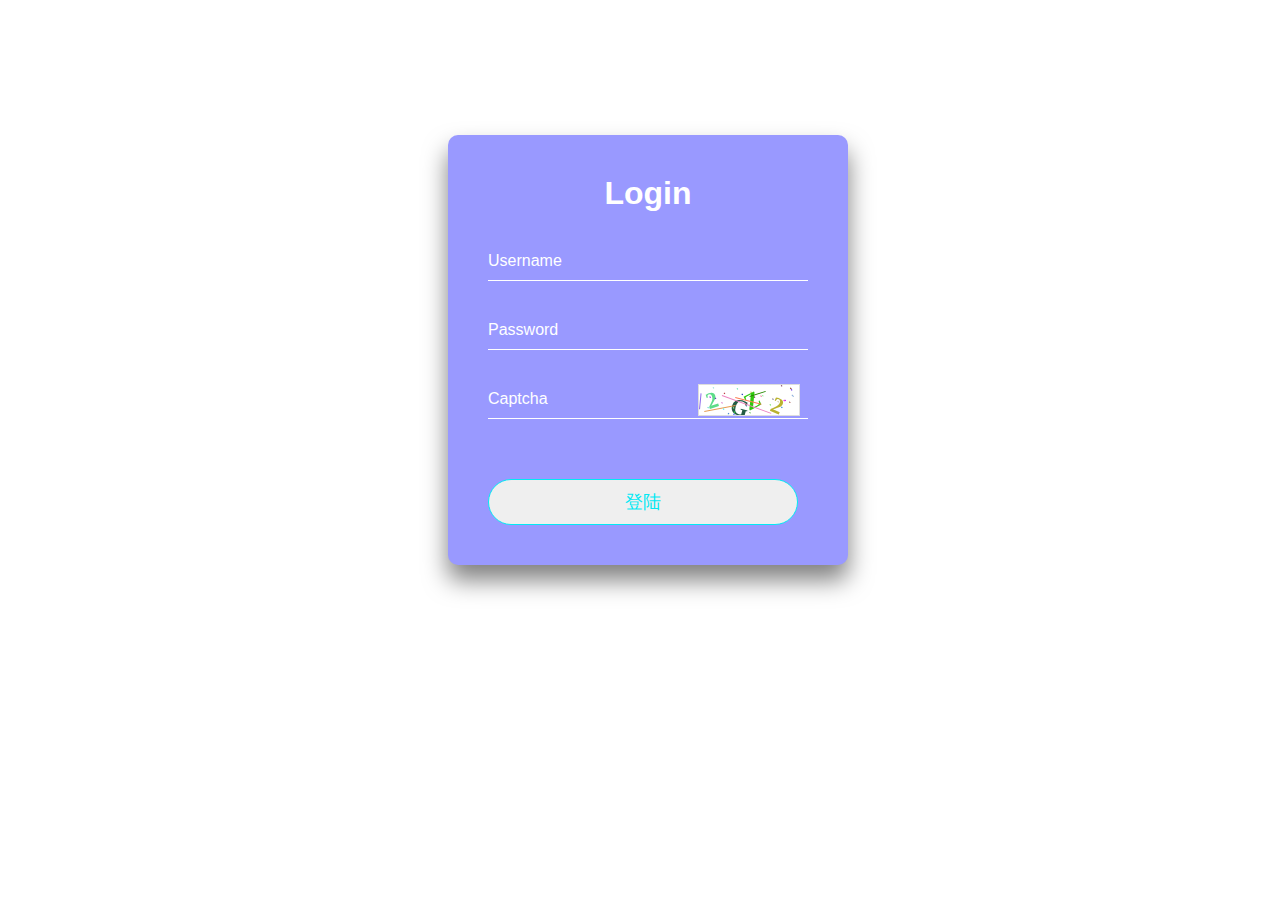
<file: login.html>
﻿<!DOCTYPE html PUBLIC "-//W3C//DTD XHTML 1.0 Transitional//EN" "http://www.w3.org/TR/xhtml1/DTD/xhtml1-transitional.dtd">
<html xmlns="http://www.w3.org/1999/xhtml">
<head>
<meta http-equiv="Content-Type" content="text/html; charset=utf-8" />
<title>Login</title>
<style type="text/css">
body,td,th {
	font-size: 16px;
}
</style>
	<link href="https://k1hao.github.io/login.css" rel="stylesheet" type="text/css" />
    <script type="text/javascript" src="https://code.jquery.com/jquery-3.6.0.min.js"></script>
</head>
	
<body>
	<form action="../LifeNotes/index.html" method="get">
	<div class="box">
    	<h1>Login</h1>
        <form>
        	<div class="inputBox">
            	<input type="text" name="" required="" id="name">
                <label>Username</label>
            </div>
            <div class="inputBox">
            	<input type="password" name="" required="" id="pwd">
                <label>Password</label>
            </div>
            <div class="inputBox">
            	<input type="text" name="" required=""  id="yzcode">
                <label>Captcha</label>
                <canvas id="canvas" width="100" height="30"></canvas>
            </div>
            <button type="submit" class="sub" onclick="return yanZheng();">登陆
            	<span></span><span></span>
            	<span></span><span></span>
            </button>
        </form>
    </div>
<script>
function checkName(){
	    var name=document.getElementById("name").value;//获取文本框的值
		if(name=="tutu"){
			return true;
			}
		if(name=="ktt"){
			return ture;
			}
		else{
			if(name==""){
				alert("请输入用户名");
				return false;
			}
			else{
				alert("用户名错误");
				return false;
				}
			}
	}
function checkPwd(){
	    var mm=document.getElementById("pwd").value;
	    if( mm=="20200127"){
			   return true; 
			}
		if(mm=="123456"){
				return true;
			}
		else{
			if(mm==""){
				alert("请输入密码");
				return false;
			}
			else{
				alert("密码错误");
				return false;
				}
			}
	}  


function yanZheng(){
	   var  jieguo=true;
	   //根据变量 jieguo的值为false还是true，来决定是否要提交表单。
	   //设置jieguo的值为true，表明一般情况下可以提交表单。
	   if( checkName() ){  //如果checkName的值为true
		       jieguo=true;   //jieguo就为true
		   }else{                 //否则
			   jieguo=false; //jieguo就为false
                return jieguo;//函数返回变量jieguo的值,并终止函数继续运行
			}
	   if( checkPwd()){ //如果密码验证通过
		       jieguo=true; //jieguo就为true
		   }else{
			   jieguo=false; //jieguo就为false
				 return jieguo;//函数返回变量jieguo的值,并终止函数继续运行
			   }
	/*if( $() ){ //如果验证通过
		      jieguo=true;   //jieguo就为true
		   }else{
			  
			    jieguo=false; //jieguo就为false
				 
				 return jieguo;//函数返回变量jieguo的值,并终止函数继续运行
		   }*/
	   
	   return jieguo;//函数返回变量jieguo的值
	}

 $(function(){
  var show_num = [];
  draw(show_num);
  $("#canvas").on('click',function(){
   draw(show_num);
  })
  $(".sub").on('click',function(){
   var val = $("#yzcode").val().toLowerCase();
   var num = show_num.join("");
   if(val==''){
    alert('请输入验证码');
	return false;
   }else if(val == num){
	   return true;
    $(".input-val").val('');
    // draw(show_num);
   }else{
    alert('验证码错误！请重新输入！');
	return false;
    $(".input-val").val('');
    // draw(show_num);
   }
  })
 }) 
 //生成并渲染出验证码图形
 function draw(show_num) {
  var canvas_width=$('#canvas').width();
  var canvas_height=$('#canvas').height();
  var canvas = document.getElementById("canvas");//获取到canvas的对象，演员
  var context = canvas.getContext("2d");//获取到canvas画图的环境，演员表演的舞台
  canvas.width = canvas_width;
  canvas.height = canvas_height;
  var sCode = "a,b,c,d,e,f,g,h,i,j,k,m,n,p,q,r,s,t,u,v,w,x,y,z,A,B,C,E,F,G,H,J,K,L,M,N,P,Q,R,S,T,W,X,Y,Z,1,2,3,4,5,6,7,8,9,0";
  var aCode = sCode.split(",");
  var aLength = aCode.length;//获取到数组的长度
  for (var i = 0; i < 4; i++) { //这里的for循环可以控制验证码位数（如果想显示6位数，4改成6即可）
   var j = Math.floor(Math.random() * aLength);//获取到随机的索引值
   // var deg = Math.random() * 30 * Math.PI / 180;//产生0~30之间的随机弧度
   var deg = Math.random() - 0.5; //产生一个随机弧度
   var txt = aCode[j];//得到随机的一个内容
   show_num[i] = txt.toLowerCase();
   var x = 10 + i * 20;//文字在canvas上的x坐标
   var y = 20 + Math.random() * 8;//文字在canvas上的y坐标
   context.font = "bold 23px 微软雅黑";
   context.translate(x, y);
   context.rotate(deg);
   context.fillStyle = randomColor();
   context.fillText(txt, 0, 0);
   context.rotate(-deg);
   context.translate(-x, -y);
  }
  for (var i = 0; i <= 5; i++) { //验证码上显示线条
   context.strokeStyle = randomColor();
   context.beginPath();
   context.moveTo(Math.random() * canvas_width, Math.random() * canvas_height);
   context.lineTo(Math.random() * canvas_width, Math.random() * canvas_height);
   context.stroke();
  }
  for (var i = 0; i <= 30; i++) { //验证码上显示小点
   context.strokeStyle = randomColor();
   context.beginPath();
   var x = Math.random() * canvas_width;
   var y = Math.random() * canvas_height;
   context.moveTo(x, y);
   context.lineTo(x + 1, y + 1);
   context.stroke();
  }
 }
 //得到随机的颜色值
 function randomColor() {
  var r = Math.floor(Math.random() * 256);
  var g = Math.floor(Math.random() * 256);
  var b = Math.floor(Math.random() * 256);
  return "rgb(" + r + "," + g + "," + b + ")";
 }
</script>   
<script>
		
</script> 
</body>
</html>
</file>
